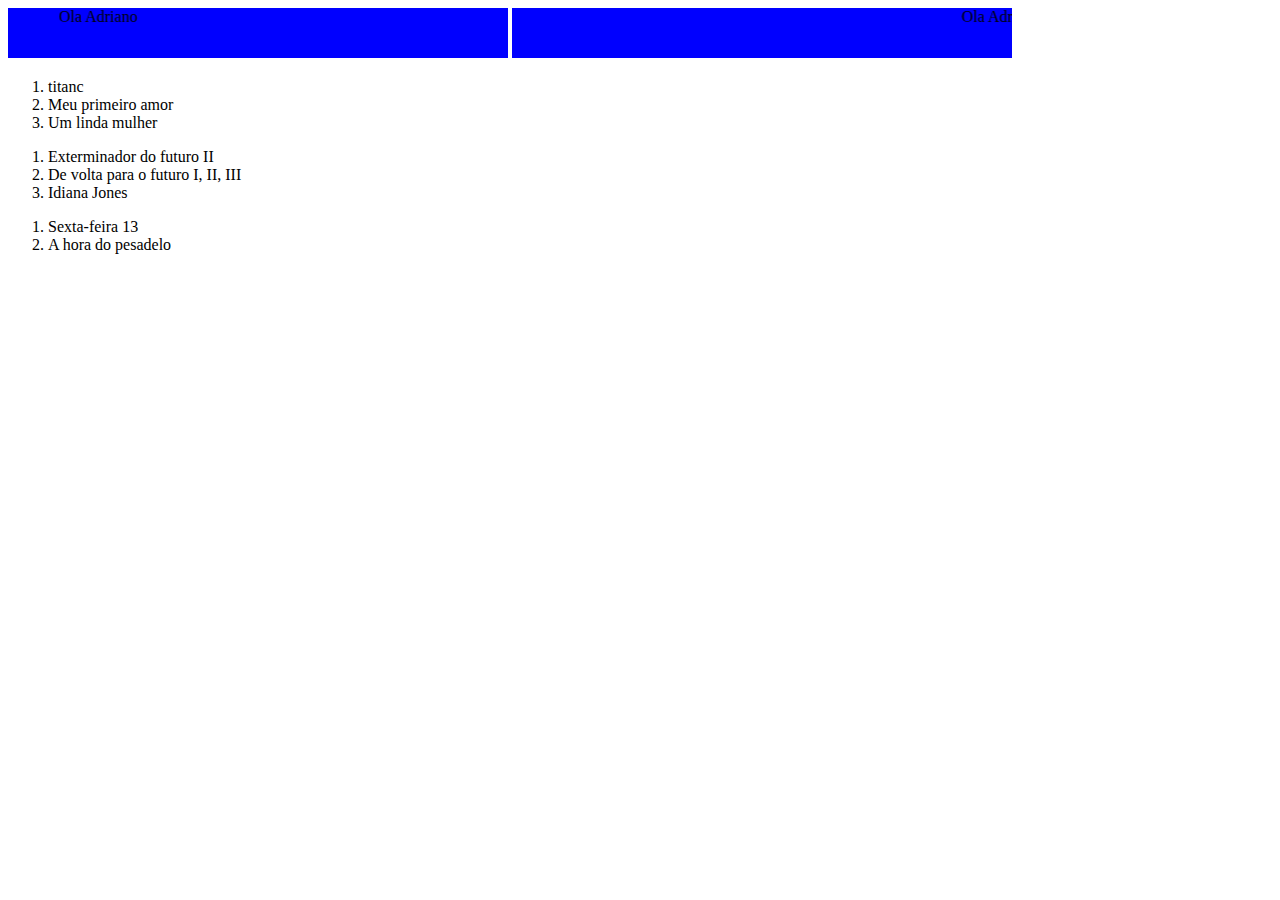
<file: index.html>
<!DOCTYPE html>
<html lang="pt-br">
<head>
    <meta charset="UTF-8">
    <meta http-equiv="X-UA-Compatible" content="IE=edge">
    <meta name="viewport" content="width=device-width, initial-scale=1.0">
    <title>letreiro e atividade 3</title>
</head>
<body>
    <marquee behavior="alternate"direction="right"loop="3"bgcolor="blue"height=50px loop="50" width="500px">Ola Adriano</marquee>
    <marquee behavior=""direction="left"loop="3"bgcolor="blue"height=50px loop="50" width="500px">Ola Adriano</marquee>
    <ol>

    <li>titanc</li>
    <li>Meu primeiro amor</li>
    <li>Um linda mulher</l>
    </ol>
    
    <ol>
    <li>Exterminador do futuro II </l>
    <li>De volta para o futuro I, II, III</l>    
    <li>Idiana Jones</l> 
    </ol>


    <ol>
    <li>Sexta-feira 13</l>  
    <li>A hora do pesadelo</l> 
    </ol>  
    
    
</body>
</html>
</file>
